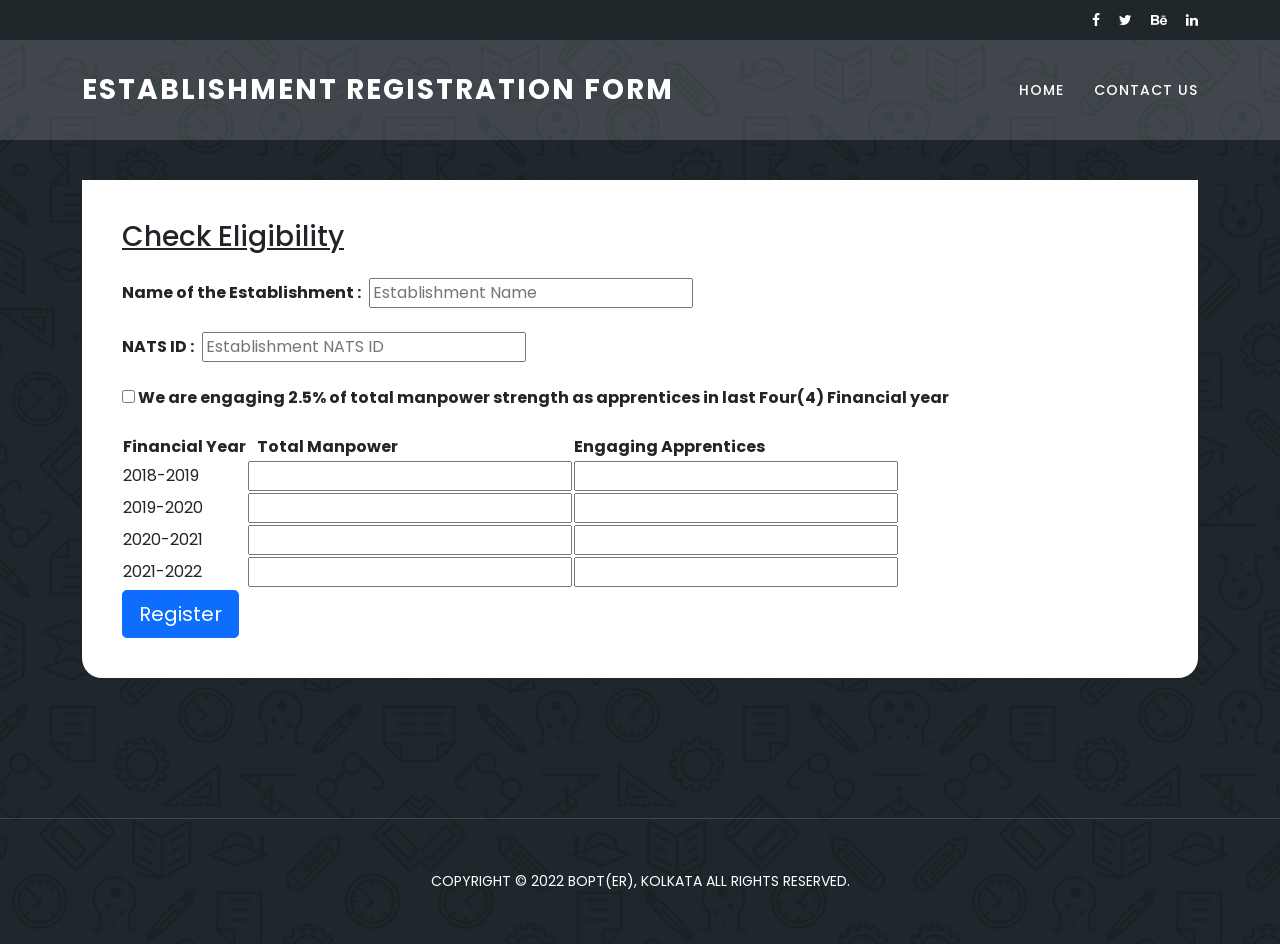
<file: estabreg.html>
<!DOCTYPE html>
<html lang="en">

<head>

    <meta charset="utf-8">
    <meta name="viewport" content="width=device-width, initial-scale=1, shrink-to-fit=no">
    <meta name="description" content="">
    <meta name="author" content="Template Mo">
    <link href="https://fonts.googleapis.com/css?family=Poppins:100,200,300,400,500,600,700,800,900" rel="stylesheet">

    <title>Board of practical Training(Eastern Region)</title>

    <!-- Bootstrap core CSS -->
    <link href="vendor/bootstrap/css/bootstrap.min.css" rel="stylesheet">


    <!-- Additional CSS Files -->
    <link rel="stylesheet" href="assets/css/fontawesome.css">
    <link rel="stylesheet" href="assets/css/templatemo-edu-meeting.css">
    <link rel="stylesheet" href="assets/css/owl.css">
    <link rel="stylesheet" href="assets/css/lightbox.css">
    <!--

TemplateMo 569 Edu Meeting

https://templatemo.com/tm-569-edu-meeting

-->

</head>

<body>



    <!-- Sub Header -->
    <div class="sub-header">
        <div class="container">
            <div class="row">
                <div class="col-lg-8 col-sm-8">
                    <!--          <div class="left-content">
            <p>This is an educational <em>HTML CSS</em> template by TemplateMo website.</p>
          </div>-->
                </div>
                <div class="col-lg-4 col-sm-4">
                    <div class="right-icons">
                        <ul>
                            <li><a href="#"><i class="fa fa-facebook"></i></a></li>
                            <li><a href="#"><i class="fa fa-twitter"></i></a></li>
                            <li><a href="#"><i class="fa fa-behance"></i></a></li>
                            <li><a href="#"><i class="fa fa-linkedin"></i></a></li>
                        </ul>
                    </div>
                </div>
            </div>
        </div>
    </div>

    <!-- ***** Header Area Start ***** -->
    <header class="header-area header-sticky">
        <div class="container">
            <div class="row">
                <div class="col-12">
                    <nav class="main-nav">
                        <!-- ***** Logo Start ***** -->
                        <a href="index.html" class="logo">
                            Establishment Registration Form
                        </a>
                        <!-- ***** Logo End ***** -->
                        <!-- ***** Menu Start ***** -->
                        <ul class="nav">
                            <li><a href="index.html">Home</a></li>
                            <li><a href="index.html">Contact Us</a></li>
                        </ul>
                        <a class='menu-trigger'>
                            <span>Menu</span>
                        </a>
                        <!-- ***** Menu End ***** -->
                    </nav>
                </div>
            </div>
        </div>
    </header>

    <section class="meetings-page" id="meetings">
        <div class="container">
            <div class="row">
                <div class="col-lg-12">
                    <div class="meeting-single-item">

                        <div class="down-content">


                            <div class="row">

                                <form name="estabreg" method="post" action="contact4.php" oninput=" validateForm()">
                                    <h3><u>Check Eligibility</u></h3>
                                    <br><b>Name of the Establishment :</b>&nbsp; <input type="text" id="name" name="name" maxlength="50" placeholder="Establishment Name"><br>

                                    <p id="name_error" style="color:red"></p>

                                    <br><b>NATS ID :</b>&nbsp; <input type="text" id="natsid" name="natsid" maxlength="12" placeholder="Establishment NATS ID"><br><br>

                                    <p id="natsid_error" style="color:red"></p>

                                    <b><input type="checkbox" required> We are engaging 2.5% of total manpower strength as apprentices in last Four(4) Financial year</b> <br><br>

                                    <table>
                                        <tr>
                                            <th>Financial Year</th>
                                            <th>&nbsp; &nbsp;Total Manpower</th>
                                            <th>Engaging Apprentices</th>
                                        </tr>
                                        <tr>
                                            <td>2018-2019</td>
                                            <td><input type="number" name="manpower1" id="manpower19"></td>
                                            <td><input type="number" name="enApp1" id="enApp19"></td>
                                        </tr>
                                        <tr>
                                            <td>2019-2020</td>
                                            <td><input type="number" name="manpower2" id="manpower20"></td>
                                            <td><input type="number" name="enApp2" id="enApp20"></td>
                                        </tr>
                                        <tr>
                                            <td>2020-2021</td>
                                            <td><input type="number" name="manpower3" id="manpower21"></td>
                                            <td><input type="number" name="enApp3" id="enApp21"></td>
                                        </tr>
                                        <tr>
                                            <td>2021-2022</td>
                                            <td><input type="number" name="manpower4" id="manpower22"></td>
                                            <td><input type="number" name="enApp4" id="enApp22"></td>
                                        </tr>
                                        <tr>
                                            <td>
                                                <p id="manpower_error" style="color:red"></p>
                                            </td>
                                        </tr>
                                    </table>
                                    <div>
                                        <input type="submit" name="Submit" id="Submit" value="Register" class="btn btn-primary btn-lg">
                                    </div>
                                </form>
                            </div>
                        </div>
                    </div>

                </div>
            </div>
        </div>
        <div class="footer">
            <p>Copyright © 2022 BOPT(ER), KOLKATA All Rights Reserved.

        </div>

    </section>


    <script type="text/javascript">
        validation

        function validateForm() {
            var manpower19 = document.forms["estabreg"]["manpower1"];
            var manpower20 = document.forms["estabreg"]["manpower2"];
            var manpower21 = document.forms["estabreg"]["manpower3"];
            var manpower22 = document.forms["estabreg"]["manpower4"];

            var enApp19 = document.forms["estabreg"]["enApp1"];
            var enApp20 = document.forms["estabreg"]["enApp2"];
            var enApp21 = document.forms["estabreg"]["enApp3"];
            var enApp22 = document.forms["estabreg"]["enApp4"];

            var estabname = document.forms["estabreg"]["name"];
            var natsid = document.forms["estabreg"]["natsid"];

            var check19 = (parseInt((manpower19.value * 2.44) / 100));
            console.log(`this is input ${enApp19.value}`);
            var check20 = (parseInt((manpower20.value * 2.44) / 100));
            var check21 = (parseInt((manpower21.value * 2.44) / 100));
            var check22 = (parseInt((manpower22.value * 2.44) / 100));

            // Validation

            if (estabname.value !== "") {
                document.getElementById("name_error").innerText = ""
                document.forms["estabreg"]["Submit"].disabled = false
            } else {
                document.forms["estabreg"]["Submit"].disabled = true
                document.getElementById("name_error").innerText = "Please Enter Your Name"
                return;
            }

            if (natsid.value.length == 12) {
                document.getElementById("natsid_error").innerText = ""
                document.forms["estabreg"]["Submit"].disabled = false
            } else {
                document.forms["estabreg"]["Submit"].disabled = true
                document.getElementById("natsid_error").innerText = "Enter Valid ID"
                return;
            }

            if (check19 < enApp19.value && check20 < enApp20.value && check21 < enApp21.value && check22 < enApp22.value) {
                document.getElementById("manpower_error").innerText = ""
                document.forms["estabreg"]["Submit"].disabled = false
            } else {
                document.forms["estabreg"]["Submit"].disabled = true
                document.getElementById("manpower_error").innerText = "You are not eligible"
                return;
            }
        }
    </script>
</body>

</html>
</file>
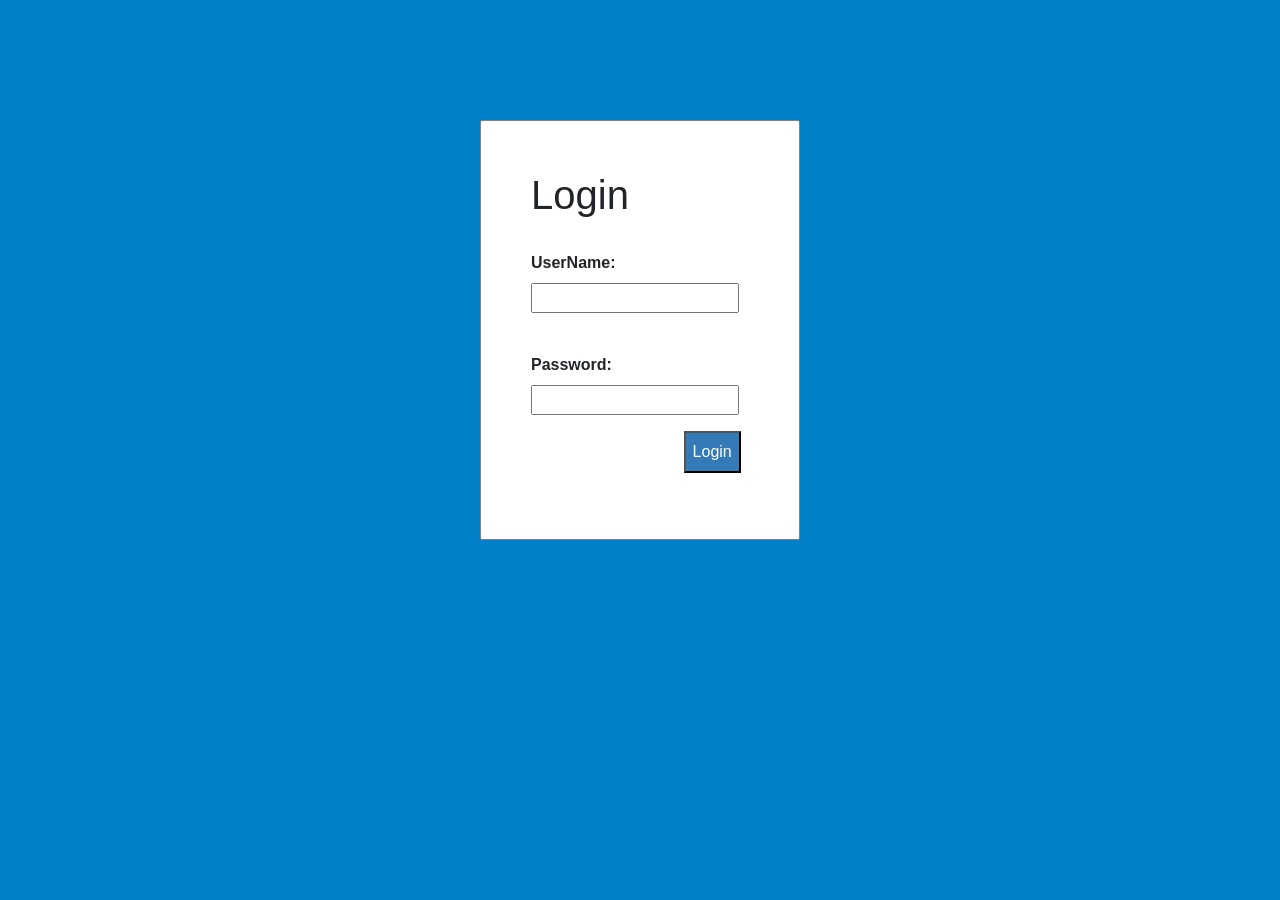
<file: login.html>
<!DOCTYPE html>
<html>

<head>
    <meta charset="utf-8">
    <meta name="viewport" content="width=device-width, initial-scale=1">
    <link rel="stylesheet" href="https://maxcdn.bootstrapcdn.com/bootstrap/4.5.2/css/bootstrap.min.css">
    <script src="https://ajax.googleapis.com/ajax/libs/jquery/3.5.1/jquery.min.js"></script>
    <script src="https://cdnjs.cloudflare.com/ajax/libs/popper.js/1.16.0/umd/popper.min.js"></script>
    <script src="https://maxcdn.bootstrapcdn.com/bootstrap/4.5.2/js/bootstrap.min.js"></script>
    <link rel="stylesheet" type="text/css" href="style.css">
    <title>Student Registration Login</title>
    <link rel="stylesheet" type="text/css" href="style.css">
</head>

<body>
    <div id="frm">
        <h1>Login</h1>
        <form name="f1" action="authentication.php" onsubmit="return validation()" method="POST">
            <br>
            <p>
                <label> <b>UserName:</b> </label>
                <input type="text" id="user" name="user" />
            </p>
            <br>
            <p>
                <label> <b> Password: <b> </label>
                <br>
                <input type="password" id="pass" name="pass" />
            </p>
            <p>
                <input type="submit" id="btn" value="Login" />
            </p>
        </form>
    </div>
    <script type="text/javascript">
        function validation() {
            var id = document.f1.user.value;
            var ps = document.f1.pass.value;
            if (id.length == "" && ps.length == "") {
                alert("User Name and Password fields are empty");
                return false;
            } else {
                if (id.length == "") {
                    alert("User Name is empty");
                    return false;
                }
                if (ps.length == "") {
                    alert("Password field is empty");
                    return false;
                }
            }
        }
    </script>
</body>

</html>
</file>
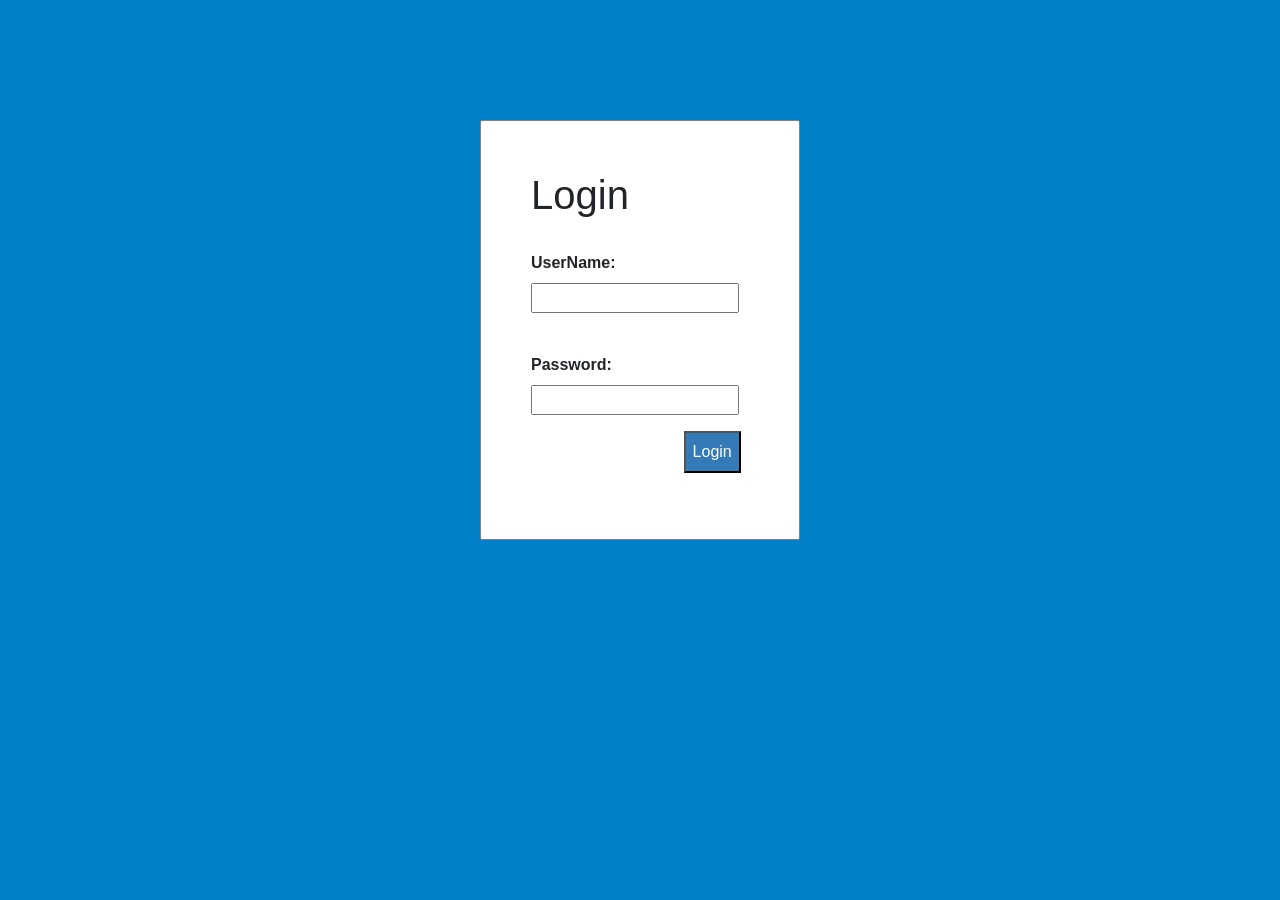
<file: login_estabreg.html>
<!DOCTYPE html>
<html lang="en">

<head>
    <title>Establishment Login</title>
    <meta charset="utf-8">
    <meta name="viewport" content="width=device-width, initial-scale=1">
    <link rel="stylesheet" href="https://maxcdn.bootstrapcdn.com/bootstrap/4.5.2/css/bootstrap.min.css">
    <script src="https://ajax.googleapis.com/ajax/libs/jquery/3.5.1/jquery.min.js"></script>
    <script src="https://cdnjs.cloudflare.com/ajax/libs/popper.js/1.16.0/umd/popper.min.js"></script>
    <script src="https://maxcdn.bootstrapcdn.com/bootstrap/4.5.2/js/bootstrap.min.js"></script>
    <link rel="stylesheet" type="text/css" href="style.css">
</head>

<body>
    <div id="frm">
        <h1>Login</h1>
        <form name="f2" action="auth_estabreg.php" onsubmit="return validation()" method="POST">
            <br>
            <p>
                <label><b>UserName:</b></label>
                <input type="text" id="user" name="user" />
            </p>
            <br>
            <p>
                <label> <b>Password: </b></label>
                <br>
                <input type="password" id="pass" name="pass" />
            </p>
            <p>
                <input type="submit" id="btn" value="Login" />
            </p>
        </form>
    </div>
    <script type="text/javascript">
        function validation() {
            var id = document.f1.user.value;
            var ps = document.f1.pass.value;
            if (id.length == "" && ps.length == "") {
                alert("User Name and Password fields are empty");
                return false;
            } else {
                if (id.length == "") {
                    alert("User Name is empty");
                    return false;
                }
                if (ps.length == "") {
                    alert("Password field is empty");
                    return false;
                }
            }
        }
    </script>
</body>

</html>
</file>
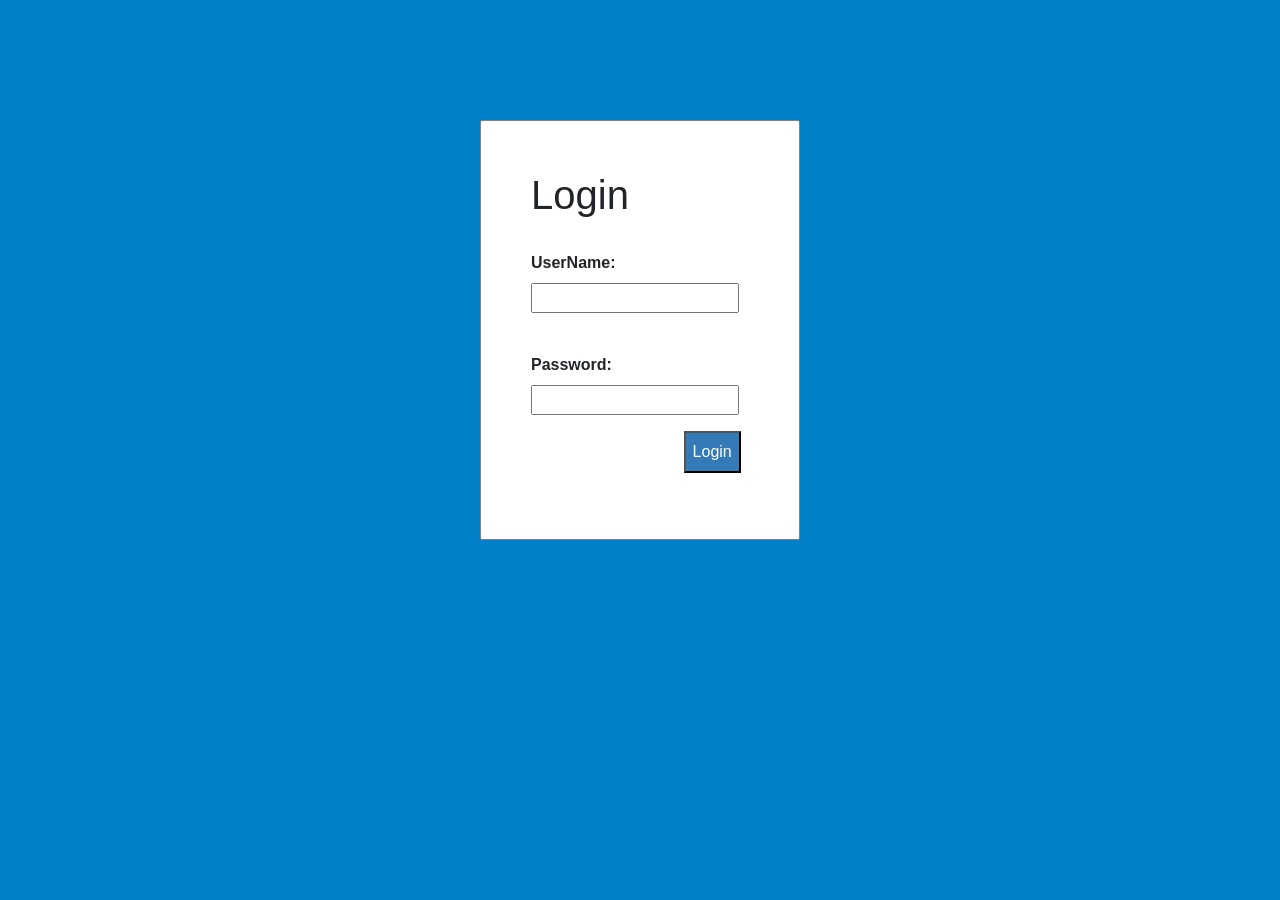
<file: login_instreg.html>
<!DOCTYPE html>
<html lang="en">

<head>
    <title>Establishment Login</title>
    <meta charset="utf-8">
    <meta name="viewport" content="width=device-width, initial-scale=1">
    <link rel="stylesheet" href="https://maxcdn.bootstrapcdn.com/bootstrap/4.5.2/css/bootstrap.min.css">
    <script src="https://ajax.googleapis.com/ajax/libs/jquery/3.5.1/jquery.min.js"></script>
    <script src="https://cdnjs.cloudflare.com/ajax/libs/popper.js/1.16.0/umd/popper.min.js"></script>
    <script src="https://maxcdn.bootstrapcdn.com/bootstrap/4.5.2/js/bootstrap.min.js"></script>
    <link rel="stylesheet" type="text/css" href="style.css">
</head>

<body>
    <div id="frm">
        <h1>Login</h1>
        <form name="f3" action="auth_instreg.php" onsubmit="return validation()" method="POST">
            <br>
            <p>
                <label><b>UserName:</b></label>
                <input type="text" id="user" name="user" />
            </p>
            <br>
            <p>
                <label> <b>Password: </b></label>
                <br>
                <input type="password" id="pass" name="pass" />
            </p>
            <p>
                <input type="submit" id="btn" value="Login" />
            </p>
        </form>
    </div>
    <script type="text/javascript">
        function validation() {
            var id = document.f1.user.value;
            var ps = document.f1.pass.value;
            if (id.length == "" && ps.length == "") {
                alert("User Name and Password fields are empty");
                return false;
            } else {
                if (id.length == "") {
                    alert("User Name is empty");
                    return false;
                }
                if (ps.length == "") {
                    alert("Password field is empty");
                    return false;
                }
            }
        }
    </script>
</body>

</html>
</file>
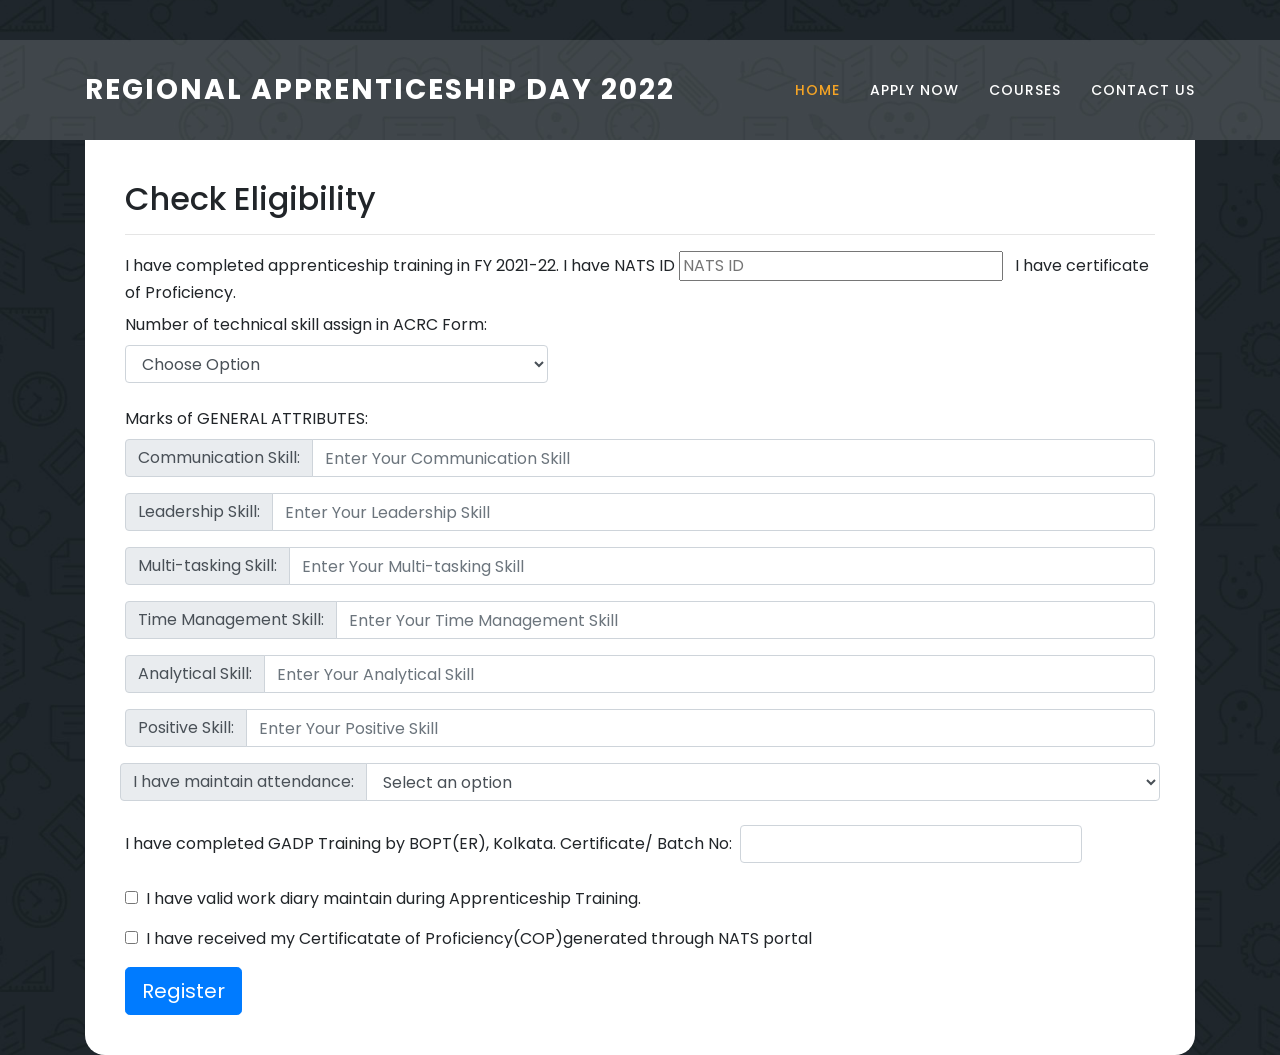
<file: student_registration.html>
<!DOCTYPE html>
<html lang="en">

<head>
    <title>BOPT | Student Registration</title>
    <meta charset="utf-8">
    <meta name="viewport" content="width=device-width, initial-scale=1.0">
    <link rel="stylesheet" href="https://maxcdn.bootstrapcdn.com/bootstrap/4.5.2/css/bootstrap.min.css">
    <script src="https://ajax.googleapis.com/ajax/libs/jquery/3.5.1/jquery.min.js"></script>
    <script src="https://cdnjs.cloudflare.com/ajax/libs/popper.js/1.16.0/umd/popper.min.js"></script>
    <script src="https://maxcdn.bootstrapcdn.com/bootstrap/4.5.2/js/bootstrap.min.js"></script>
    <!-- Additional CSS Files -->
    <link rel="stylesheet" href="assets/css/fontawesome.css">
    <link rel="stylesheet" href="assets/css/templatemo-edu-meeting.css">
    <link rel="stylesheet" href="assets/css/owl.css">
    <link rel="stylesheet" href="assets/css/lightbox.css">
    <!--<link rel="stylesheet" href="css/bootstrap.css">-->
    <!--<link rel="stylesheet" href="css/bootstrap-responsive.css">-->
</head>

<body>
    <!-- ***** Header Area Start ***** -->
    <header class="header-area header-sticky">
        <div class="container">
            <div class="row">
                <div class="col-12">
                    <nav class="main-nav">
                        <!-- ***** Logo Start ***** -->
                        <a href="index.html" class="logo"> Regional Apprenticeship Day 2022 </a>
                        <!-- ***** Logo End ***** -->
                        <!-- ***** Menu Start ***** -->
                        <ul class="nav">
                            <li class="scroll-to-section">
                                <a href="#top" class="active">Home</a>
                            </li>
                            <li class="scroll-to-section">
                                <a href="#apply">Apply Now</a>
                            </li>
                            <li class="scroll-to-section">
                                <a href="#courses">Courses</a>
                            </li>
                            <li class="scroll-to-section">
                                <a href="#contact">Contact Us</a>
                            </li>
                        </ul>
                        <a class='menu-trigger'>
                            <span>Menu</span>
                        </a>
                        <!-- ***** Menu End ***** -->
                    </nav>
                </div>
            </div>
        </div>
    </header>
    <!-- ***** Header Area End ***** -->
    <section class="meetings-page" id="meetings">
        <div class="container">
            <div class="row">
                <div class="col-lg-12">
                    <div class="meeting-single-item">
                        <div class="down-content">
                            <form name="student_registration" method="post" action="contact.php" oninput=" validateForm()">
                                <h2>Check Eligibility</h2>
                                <hr />
                                <div>
                                    <label>I have completed apprenticeship training in FY 2021-22. I have NATS
                                        ID <input maxlength="16" type="text" name="natsid" class="mr-sm-2" placeholder="NATS ID"></input> I
                                        have
                                        certificate of Proficiency. </label>
                                </div>
                                <p id="natsid_error" style="color:red"></p>
                                <div class="form-row">
                                    <div class="col-md-5 mb-4">
                                        <label>Number of technical skill assign in ACRC Form:</label>
                                        <select id="techSkill" class="form-control">
                                            <option value="N">Choose Option</option>
                                            <option value="X">Technical Skill 1</option>
                                            <option value="Y">Technical Skill 2</option>
                                            <option value="Z">Technical Skill 3</option>
                                        </select>
                                    </div>
<br>
                                    <div class="col-md-5 mb-4" id="techBox1" style="display: none">
                                        <label><br></label>
                                        <input type="number" id="techBox1" name="sellMyList" class="form-control" placeholder="Enter Your Technical Skill 1 Here" width="60"/>
                                    <br>
                                    </div>
                                    
                                    
                                     <div class="col-md-5 mb-4" id="techBox2" style="display: none">
                                        <label><br></label>
                                        <input type="number" id="techBox2" name="sellMyList" class="form-control" placeholder="Enter Your Technical Skill 1 Here" width="60"/>
                                        <br>
                                        <input type="number" id="techBox2" name="sellMyList" class="form-control" placeholder="Enter Your Technical Skill 2 Here" width="60"/>
                                        <br>
                                    </div>
                                    
                                     <div class="col-md-5 mb-4" id="techBox3" style="display: none">
                                        <label><br></label>
                                        <br>
                                        <input type="number" id="techBox3" name="sellMyList" class="form-control" placeholder="Enter Your Technical Skill 1 Here" width="60"/>
                                        <br>
                                        <input type="number" id="techBox3" name="sellMyList" class="form-control" placeholder="Enter Your Technical Skill 2 Here" width="60"/>
                                        <br>
                                        <input type="number" id="techBox3" name="sellMyList" class="form-control" placeholder="Enter Your Technical Skill 3 Here" width="60"/>
                                        <br>
                                    </div>
                                    
                                    
                                    
                                    
                                    
                                    
                                    
                                    
                                    
                                    
                                    
                                    
                                    
                                    
                                    
                                    
                                    
                                    <p id="tech_error" style="color:red"></p>
                                </div>
                                <div>
                                    <label>Marks of GENERAL ATTRIBUTES:</label>
                                </div>
                                <div class="input-group mb-3">
                                    <div class="input-group-prepend">
                                        <span class="input-group-text" id="inputGroup-sizing-default">Communication
                                            Skill:</span>
                                    </div>
                                    <input type="number" name="comSk" class="form-control" aria-label="Default" aria-describedby="inputGroup-sizing-default" placeholder="Enter Your Communication Skill">
                                </div>
                                <div class="input-group mb-3">
                                    <div class="input-group-prepend">
                                        <span class="input-group-text" id="inputGroup-sizing-default">Leadership
                                            Skill:</span>
                                    </div>
                                    <input type="number" name="leadSk" class="form-control" aria-label="Default" aria-describedby="inputGroup-sizing-default" placeholder="Enter Your Leadership Skill">
                                </div>
                                <div class="input-group mb-3">
                                    <div class="input-group-prepend">
                                        <span class="input-group-text" id="inputGroup-sizing-default">Multi-tasking
                                            Skill:</span>
                                    </div>
                                    <input type="number" name="mulSk" class="form-control" aria-label="Default" aria-describedby="inputGroup-sizing-default" placeholder="Enter Your Multi-tasking Skill">
                                </div>
                                <div class="input-group mb-3">
                                    <div class="input-group-prepend">
                                        <span class="input-group-text" id="inputGroup-sizing-default">Time Management
                                            Skill:</span>
                                    </div>
                                    <input type="number" name="timeSk" class="form-control" aria-label="Default" aria-describedby="inputGroup-sizing-default" placeholder="Enter Your Time Management Skill">
                                </div>
                                <div class="input-group mb-3">
                                    <div class="input-group-prepend">
                                        <span class="input-group-text" id="inputGroup-sizing-default">Analytical
                                            Skill:</span>
                                    </div>
                                    <input type="number" name="analSk" class="form-control" aria-label="Default" aria-describedby="inputGroup-sizing-default" placeholder="Enter Your Analytical Skill">
                                </div>
                                <div class="input-group mb-3">
                                    <div class="input-group-prepend">
                                        <span class="input-group-text" id="inputGroup-sizing-default">Positive
                                            Skill:</span>
                                    </div>
                                    <input type="number" name="posiSk" class="form-control" aria-label="Default" aria-describedby="inputGroup-sizing-default" placeholder="Enter Your Positive Skill">
                                </div>
                                <div class="form-row">
                                    <div class="input-group">
                                        <div class="input-group-prepend">
                                            <span class="input-group-text" id="inputGroup-sizing-default">I have
                                                maintain attendance:</span>
                                        </div>
                                        <select class="form-control" id="att" name="att">
                                            <option value="0">Select an option</option>
                                            <option value="70">Below 70%</option>
                                            <option value="80">70%-80%</option>
                                            <option value="90">81%-90%</option>
                                            <option value="100">91%-100%</option>
                                        </select>
                                    </div>
                                </div>
                                </br>
                                <div class="form-inline">
                                    <label>I have completed GADP Training by
                                        BOPT(ER), Kolkata.
                                        Certificate/
                                        Batch No: &nbsp; <input type=" text" name="batch" class="form-control" placeholder="">
                                        </input>
                                    </label>
                                </div>
                                </br>
                                <div class="row">
                                                <div class="col-md-12 mb-3">
                                    <input type="checkbox" required> &nbsp;I have valid work diary maintain during Apprenticeship Training.
                                </div>
                                </div>
                                <div class="row">
                                                <div class="col-md-12 mb-3">
                                    <input type="checkbox" required> &nbsp;I have received my Certificatate of Proficiency(COP)generated through NATS portal
                                </div>
                                </div>
                                <p id="form_error" style="color:red"></p>
                                <div>
                                    <input type="submit" name="Submit" id="Submit" value="Register" class="btn btn-primary btn-lg">
                                </div>
                            </form>
                        </div>
                    </div>
                </div>
            </div>
        </div>
    </section>
   
   
    <script type="text/javascript">
        $(function() {
            $("#techSkill").change(function() {
                if ($(this).val() == "X") {
                    $("#techBox1").show();
                } else {
                    $("#techBox1").hide();
                }
            });
        });
        
        $(function() {
            $("#techSkill").change(function() {
                if ($(this).val() == "Y") {
                    $("#techBox2").show();
                } else {
                    $("#techBox2").hide();
                }
            });
        });
        

        $(function() {
            $("#techSkill").change(function() {
                if ($(this).val() == "Z") {
                    $("#techBox3").show();
                } else {
                    $("#techBox3").hide();
                }
            });
        });
        
        
        // validation

        function validateForm() {
            var natsid = document.forms["student_registration"]["natsid"];
            var techBox1 = document.forms["student_registration"]["techBox1"];
            var techBox2 = document.forms["student_registration"]["techBox2"];
            var techBox3 = document.forms["student_registration"]["techBox3"];
            var comSk = document.forms["student_registration"]["comSk"];
            var leadSk = document.forms["student_registration"]["leadSk"];
            var mulSk = document.forms["student_registration"]["mulSk"];
            var timeSk = document.forms["student_registration"]["timeSk"];
            var analSk = document.forms["student_registration"]["analSk"];
            var posiSk = document.forms["student_registration"]["posiSk"];
            var att = document.forms["student_registration"]["att"];
            var batch = document.forms["student_registration"]["batch"];

            var avg = (parseInt(comSk.value) + parseInt(leadSk.value) + parseInt(mulSk.value) + parseInt(timeSk.value) + parseInt(analSk.value) + parseInt(posiSk.value)) / 9;
            console.log(avg)
            if (natsid.value == "") 
            {
                document.getElementById("natsid_error").innerText = "Please enter your Registered NATS ID";
                return;
            }
            if (natsid.value.length != 16) {
                document.getElementById("natsid_error").innerText = "Please enter your Registered Sixteen Digit NATS ID";
                return;
            }
            document.getElementById("natsid_error").innerText = "";

            if (techBox1.value < 8) {
                document.getElementById("tech_error").innerText = "You are not Eligible";
                document.forms["student_registration"]["Submit"].disabled = true
                return;
            }
            if (techBox2.value < 8) {
                document.getElementById("tech_error").innerText = "You are not Eligible";
                document.forms["student_registration"]["Submit"].disabled = true
                return;
            }
            if (techBox3.value < 8) {
                document.getElementById("tech_error").innerText = "You are not Eligible";
                document.forms["student_registration"]["Submit"].disabled = true
                return;
            }
            



            if (avg > 8) {
                document.getElementById("form_error").innerText = ""
                document.forms["student_registration"]["Submit"].disabled = false
            } else {
                document.forms["student_registration"]["Submit"].disabled = true
                document.getElementById("form_error").innerText = "You are not Eligible"
                return;
            }
            if (parseInt(att.value) < 80) {
                document.getElementById("form_error").innerText = "You are not Eligible";
                document.forms["student_registration"]["Submit"].disabled = true
                return;
            } else {
                document.getElementById("form_error").innerText = ""
                document.forms["student_registration"]["Submit"].disabled = false
            }
        }
    </script>
</body>

</html>
</file>
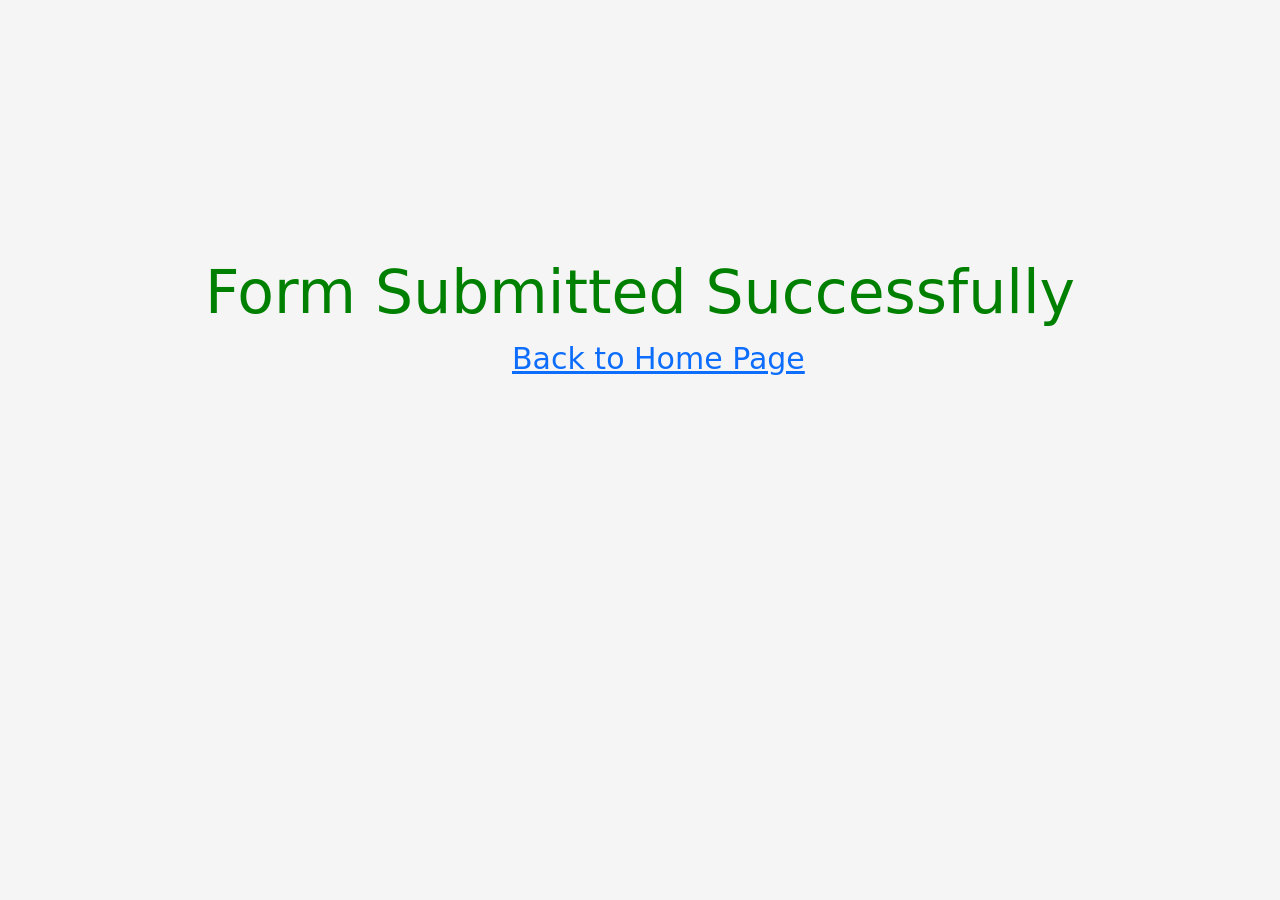
<file: success.html>
<!DOCTYPE html>
<html lang="en">

<head>
    <meta charset="UTF-8">
    <meta http-equiv="X-UA-Compatible" content="IE=edge">
    <meta name="viewport" content="width=device-width, initial-scale=1.0">
    <title>Form Submitted!</title>
    <!-- Latest compiled and minified CSS -->
    <link href="https://cdn.jsdelivr.net/npm/bootstrap@5.1.2/dist/css/bootstrap.min.css" rel="stylesheet">

    <!-- Latest compiled JavaScript -->
    <script src="https://cdn.jsdelivr.net/npm/bootstrap@5.1.2/dist/js/bootstrap.bundle.min.js"></script>
    <style>
        h3 {
            padding-top: 20%;
            text-align: center;
            font-size: 60px;
            color: green;
        }
        
        a {
            font-size: 30px;
            padding-left: 40%;
        }
        
        body {
            background-color: whitesmoke;
        }
    </style>
</head>

<body>

    <h3>Form Submitted Successfully</h3>
    <a href="index.html">Back to Home Page</a>


</body>


</html>
</file>
<file: assets/css/templatemo-edu-meeting.css>
/*

TemplateMo 569 Edu Meeting

https://templatemo.com/tm-569-edu-meeting

*/

/* ---------------------------------------------
Table of contents
------------------------------------------------
01. font & reset css
02. reset
03. global styles
04. header
05. banner
06. features
07. testimonials
08. contact
09. footer
10. preloader
11. search
12. portfolio

--------------------------------------------- */
/* 
---------------------------------------------
font & reset css
--------------------------------------------- 
*/
@import url("https://fonts.googleapis.com/css?family=Poppins:100,200,300,400,500,600,700,800,900");
/* 
---------------------------------------------
reset
--------------------------------------------- 
*/
html, body, div, span, applet, object, iframe, h1, h2, h3, h4, h5, h6, p, blockquote, div
pre, a, abbr, acronym, address, big, cite, code, del, dfn, em, font, img, ins, kbd, q,
s, samp, small, strike, strong, sub, sup, tt, var, b, u, i, center, dl, dt, dd, ol, ul, li,
figure, header, nav, section, article, aside, footer, figcaption {
  margin: 0;
  padding: 0;
  border: 0;
  outline: 0;
}

.clearfix:after {
  content: ".";
  display: block;
  clear: both;
  visibility: hidden;
  line-height: 0;
  height: 0;
}

.clearfix {
  display: inline-block;
}

html[xmlns] .clearfix {
  display: block;
}

* html .clearfix {
  height: 1%;
}

ul, li {
  padding: 0;
  margin: 0;
  list-style: none;
}

header, nav, section, article, aside, footer, hgroup {
  display: block;
}

* {
  box-sizing: border-box;
}

html, body {
  font-family: 'Poppins', sans-serif;
  font-weight: 400;
  background-color: #fff;
  font-size: 16px;
  -ms-text-size-adjust: 100%;
  -webkit-font-smoothing: antialiased;
  -moz-osx-font-smoothing: grayscale;
}

a {
  text-decoration: none !important;
  color: #3CF;
}

a:hover {
	color: #FC3;
}

h1, h2, h3, h4, h5, h6 {
  margin-top: 0px;
  margin-bottom: 0px;
}

ul {
  margin-bottom: 0px;
}

p {
  font-size: 14px;
  line-height: 25px;
  color: #2a2a2a;
}

img {
  width: 100%;
  overflow: hidden;
}

/* 
---------------------------------------------
global styles
--------------------------------------------- 
*/
html,
body {
  background: #fff;
  font-family: 'Poppins', sans-serif;
}

::selection {
  background: #f5a425;
  color: #fff;
}

::-moz-selection {
  background: #f5a425;
  color: #fff;
}

@media (max-width: 991px) {
  html, body {
    overflow-x: hidden;
  }
  .mobile-top-fix {
    margin-top: 30px;
    margin-bottom: 0px;
  }
  .mobile-bottom-fix {
    margin-bottom: 30px;
  }
  .mobile-bottom-fix-big {
    margin-bottom: 60px;
  }
}

.main-button-red a {
  font-size: 13px;
  color: #fff;
  background-color: #a12c2f;
  padding: 12px 30px;
  display: inline-block;
  border-radius: 22px;
  font-weight: 500;
  text-transform: uppercase;
  transition: all .3s;
}

.main-button-red a:hover {
  opacity: 0.9;
}

.main-button-yellow a {
  font-size: 13px;
  color: #fff;
  background-color: #f5a425;
  padding: 12px 30px;
  display: inline-block;
  border-radius: 22px;
  font-weight: 500;
  text-transform: uppercase;
  transition: all .3s;
}

.main-button-yellow a:hover {
  opacity: 0.9;
}

.section-heading h2 {
  line-height: 40px;
  margin-top: 0px;
  margin-bottom: 50px; 
  padding-bottom: 20px;
  border-bottom: 1px solid rgba(250,250,250,0.15);
  font-size: 22px;
  font-weight: 700;
  text-transform: uppercase;
  color: #fff;
}


/* 
---------------------------------------------
header
--------------------------------------------- 
*/

.sub-header {
  background-color: #1f272b;
  position: relative;
  z-index: 1111;
}

.sub-header .left-content p {
  color: #fff;
  padding: 8px 0px;
  font-size: 13px;
}

.sub-header .right-icons {
  text-align: right;
  padding: 8px 0px;
}

.sub-header .right-icons ul li {
  display: inline-block;
  margin-left: 15px;
}

.sub-header .right-icons ul li a {
  color: #fff;
  font-size: 14px;
  transition: all .3s;
}

.sub-header .right-icons ul li a:hover {
  color: #f5a425;
}

.sub-header .left-content p em {
   font-style: normal;
   color: #f5a425;
}

.background-header {
  background-color: #fff!important;
  height: 80px!important;
  position: fixed!important;
  top: 0!important;
  left: 0;
  right: 0;
  box-shadow: 0px 0px 10px rgba(0,0,0,0.15)!important;
}

.background-header .main-nav .nav li a {
  color: #1e1e1e!important;
}

.background-header .logo,
.background-header .main-nav .nav li a {
  color: #1e1e1e!important;
}

.background-header .main-nav .nav li:hover a {
  color: #fb5849!important;
}

.background-header .nav li a.active {
  color: #fb5849!important;
}

.header-area {
  background-color: rgba(250,250,250,0.15);
  position: absolute;
  top: 40px;
  left: 0;
  right: 0;
  z-index: 100;
  -webkit-transition: all .5s ease 0s;
  -moz-transition: all .5s ease 0s;
  -o-transition: all .5s ease 0s;
  transition: all .5s ease 0s;
}

.header-area .main-nav {
  min-height: 80px;
  background: transparent;
}

.header-area .main-nav .logo {
  line-height: 100px;
  color: #fff;
  font-size: 28px;
  font-weight: 700;
  text-transform: uppercase;
  letter-spacing: 2px;
  float: left;
  -webkit-transition: all 0.3s ease 0s;
  -moz-transition: all 0.3s ease 0s;
  -o-transition: all 0.3s ease 0s;
  transition: all 0.3s ease 0s;
}

.background-header .main-nav .logo {
  line-height: 75px;
}

.background-header .nav {
  margin-top: 20px !important;
}

.header-area .main-nav .nav {
  float: right;
  margin-top: 30px;
  margin-right: 0px;
  background-color: transparent;
  -webkit-transition: all 0.3s ease 0s;
  -moz-transition: all 0.3s ease 0s;
  -o-transition: all 0.3s ease 0s;
  transition: all 0.3s ease 0s;
  position: relative;
  z-index: 999;
}

.header-area .main-nav .nav li {
  padding-left: 15px;
  padding-right: 15px;
}

.header-area .main-nav .nav li:last-child {
  padding-right: 0px;
}

.header-area .main-nav .nav li a {
  display: block;
  font-weight: 500;
  font-size: 14px;
  text-transform: uppercase;
  color: #fff;
  -webkit-transition: all 0.3s ease 0s;
  -moz-transition: all 0.3s ease 0s;
  -o-transition: all 0.3s ease 0s;
  transition: all 0.3s ease 0s;
  height: 40px;
  line-height: 40px;
  border: transparent;
  letter-spacing: 1px;
}

.header-area .main-nav .nav li:hover a,
.header-area .main-nav .nav li a.active {
  color: #f5a425!important;
}

.background-header .main-nav .nav li:hover a,
.background-header .main-nav .nav li a.active {
  color: #f5a425!important;
  opacity: 1;
}

.header-area .main-nav .nav li.has-sub {
  position: relative;
  padding-right: 15px;
}

.header-area .main-nav .nav li.has-sub:after {
  font-family: FontAwesome;
  content: "\f107";
  font-size: 12px;
  color: #fff;
  position: absolute;
  right: 5px;
  top: 12px;
}

.background-header .main-nav .nav li.has-sub:after {
  color: #1e1e1e;
}

.header-area .main-nav .nav li.has-sub ul.sub-menu {
  position: absolute;
  width: 200px;
  box-shadow: 0 2px 28px 0 rgba(0, 0, 0, 0.06);
  overflow: hidden;
  top: 40px;
  opacity: 0;
  transition: all .3s;
  transform: translateY(+2em);
  visibility: hidden;
  z-index: -1;
}

.header-area .main-nav .nav li.has-sub ul.sub-menu li {
  margin-left: 0px;
  padding-left: 0px;
  padding-right: 0px;
}

.header-area .main-nav .nav li.has-sub ul.sub-menu li a {
  opacity: 1;
  display: block;
  background: #f7f7f7;
  color: #2a2a2a!important;
  padding-left: 20px;
  height: 40px;
  line-height: 40px;
  -webkit-transition: all 0.3s ease 0s;
  -moz-transition: all 0.3s ease 0s;
  -o-transition: all 0.3s ease 0s;
  transition: all 0.3s ease 0s;
  position: relative;
  font-size: 13px;
  font-weight: 400;
  border-bottom: 1px solid #eee;
}

.header-area .main-nav .nav li.has-sub ul li a:hover {
  background: #fff;
  color: #f5a425!important;
  padding-left: 25px;
}

.header-area .main-nav .nav li.has-sub ul li a:hover:before {
  width: 3px;
}

.header-area .main-nav .nav li.has-sub:hover ul.sub-menu {
  visibility: visible;
  opacity: 1;
  z-index: 1;
  transform: translateY(0%);
  transition-delay: 0s, 0s, 0.3s;
}

.header-area .main-nav .menu-trigger {
  cursor: pointer;
  display: block;
  position: absolute;
  top: 33px;
  width: 32px;
  height: 40px;
  text-indent: -9999em;
  z-index: 99;
  right: 40px;
  display: none;
}

.background-header .main-nav .menu-trigger {
  top: 23px;
}

.header-area .main-nav .menu-trigger span,
.header-area .main-nav .menu-trigger span:before,
.header-area .main-nav .menu-trigger span:after {
  -moz-transition: all 0.4s;
  -o-transition: all 0.4s;
  -webkit-transition: all 0.4s;
  transition: all 0.4s;
  background-color: #1e1e1e;
  display: block;
  position: absolute;
  width: 30px;
  height: 2px;
  left: 0;
}

.background-header .main-nav .menu-trigger span,
.background-header .main-nav .menu-trigger span:before,
.background-header .main-nav .menu-trigger span:after {
  background-color: #1e1e1e;
}

.header-area .main-nav .menu-trigger span:before,
.header-area .main-nav .menu-trigger span:after {
  -moz-transition: all 0.4s;
  -o-transition: all 0.4s;
  -webkit-transition: all 0.4s;
  transition: all 0.4s;
  background-color: #1e1e1e;
  display: block;
  position: absolute;
  width: 30px;
  height: 2px;
  left: 0;
  width: 75%;
}

.background-header .main-nav .menu-trigger span:before,
.background-header .main-nav .menu-trigger span:after {
  background-color: #1e1e1e;
}

.header-area .main-nav .menu-trigger span:before,
.header-area .main-nav .menu-trigger span:after {
  content: "";
}

.header-area .main-nav .menu-trigger span {
  top: 16px;
}

.header-area .main-nav .menu-trigger span:before {
  -moz-transform-origin: 33% 100%;
  -ms-transform-origin: 33% 100%;
  -webkit-transform-origin: 33% 100%;
  transform-origin: 33% 100%;
  top: -10px;
  z-index: 10;
}

.header-area .main-nav .menu-trigger span:after {
  -moz-transform-origin: 33% 0;
  -ms-transform-origin: 33% 0;
  -webkit-transform-origin: 33% 0;
  transform-origin: 33% 0;
  top: 10px;
}

.header-area .main-nav .menu-trigger.active span,
.header-area .main-nav .menu-trigger.active span:before,
.header-area .main-nav .menu-trigger.active span:after {
  background-color: transparent;
  width: 100%;
}

.header-area .main-nav .menu-trigger.active span:before {
  -moz-transform: translateY(6px) translateX(1px) rotate(45deg);
  -ms-transform: translateY(6px) translateX(1px) rotate(45deg);
  -webkit-transform: translateY(6px) translateX(1px) rotate(45deg);
  transform: translateY(6px) translateX(1px) rotate(45deg);
  background-color: #1e1e1e;
}

.background-header .main-nav .menu-trigger.active span:before {
  background-color: #1e1e1e;
}

.header-area .main-nav .menu-trigger.active span:after {
  -moz-transform: translateY(-6px) translateX(1px) rotate(-45deg);
  -ms-transform: translateY(-6px) translateX(1px) rotate(-45deg);
  -webkit-transform: translateY(-6px) translateX(1px) rotate(-45deg);
  transform: translateY(-6px) translateX(1px) rotate(-45deg);
  background-color: #1e1e1e;
}

.background-header .main-nav .menu-trigger.active span:after {
  background-color: #1e1e1e;
}

.header-area.header-sticky {
  min-height: 80px;
}

.header-area .nav {
  margin-top: 30px;
}

.header-area.header-sticky .nav li a.active {
  color: #f5a425;
}

@media (max-width: 1200px) {
  .header-area .main-nav .nav li {
    padding-left: 7px;
    padding-right: 7px;
  }
  .header-area .main-nav:before {
    display: none;
  }
}

@media (max-width: 767px) {
  .header-area .main-nav .logo {
    color: #1e1e1e;
  }
  .header-area.header-sticky .nav li a:hover,
  .header-area.header-sticky .nav li a.active {
    color: #f5a425!important;
    opacity: 1;
  }
  .header-area.header-sticky .nav li.search-icon a {
    width: 100%;
  }
  .header-area {
    background-color: #f7f7f7;
    padding: 0px 15px;
    height: 100px;
    box-shadow: none;
    text-align: center;
  }
  .header-area .container {
    padding: 0px;
  }
  .header-area .logo {
    margin-left: 30px;
  }
  .header-area .menu-trigger {
    display: block !important;
  }
  .header-area .main-nav {
    overflow: hidden;
  }
  .header-area .main-nav .nav {
    float: none;
    width: 100%;
    display: none;
    -webkit-transition: all 0s ease 0s;
    -moz-transition: all 0s ease 0s;
    -o-transition: all 0s ease 0s;
    transition: all 0s ease 0s;
    margin-left: 0px;
  }
  .header-area .main-nav .nav li:first-child {
    border-top: 1px solid #eee;
  }
  .header-area.header-sticky .nav {
    margin-top: 100px !important;
  }
  .header-area .main-nav .nav li {
    width: 100%;
    background: #fff;
    border-bottom: 1px solid #eee;
    padding-left: 0px !important;
    padding-right: 0px !important;
  }
  .header-area .main-nav .nav li a {
    height: 50px !important;
    line-height: 50px !important;
    padding: 0px !important;
    border: none !important;
    background: #f7f7f7 !important;
    color: #191a20 !important;
  }
  .header-area .main-nav .nav li a:hover {
    background: #eee !important;
    color: #f5a425!important;
  }
  .header-area .main-nav .nav li.has-sub ul.sub-menu {
    position: relative;
    visibility: inherit;
    opacity: 1;
    z-index: 1;
    transform: translateY(0%);
    top: 0px;
    width: 100%;
    box-shadow: none;
    height: 0px;
    transition: all 0s;
  }
  .header-area .main-nav .nav li.submenu ul li a {
    font-size: 12px;
    font-weight: 400;
  }
  .header-area .main-nav .nav li.submenu ul li a:hover:before {
    width: 0px;
  }
  .header-area .main-nav .nav li.has-sub ul.sub-menu {
    height: auto;
  }
  .header-area .main-nav .nav li.has-sub:after {
    color: #3B566E;
    right: 30px;
    font-size: 14px;
    top: 15px;
  }
  .header-area .main-nav .nav li.submenu:hover ul, .header-area .main-nav .nav li.submenu:focus ul {
    height: 0px;
  }
}

@media (min-width: 767px) {
  .header-area .main-nav .nav {
    display: flex !important;
  }
}


/* 
---------------------------------------------
banner
--------------------------------------------- 
*/

.main-banner {
  position: relative;
  max-height: 100%;
  overflow: hidden;
  margin-bottom: -7px;
}

#bg-video {
    min-width: 100%;
    min-height: 100vh;
    max-width: 100%;
    max-height: 100vh;
    object-fit: cover;
    z-index: -1;
}

#bg-video::-webkit-media-controls {
    display: none !important;
}

.video-overlay {
    position: absolute;
    background-color: rgba(31,39,43,0.75);
    top: 0;
    left: 0;
    bottom: 0;
    right: 0;
    width: 100%;
}

.main-banner .caption {
  position: absolute;
  top: 50%;
  transform: translateY(-50%);
}

.main-banner .caption h6 {
  margin-top: 0px;
  font-size: 15px;
  text-transform: uppercase;
  font-weight: 600;
  color: #fff;
  letter-spacing: 1px;
}

.main-banner .caption h2 {
  margin-top: 20px;
  margin-bottom: 20px;
  font-size: 36px;
  text-transform: uppercase;
  font-weight: 800;
  color: #fff;
  letter-spacing: 1px;
}

.main-banner .caption h2 em {
  font-style: normal;
  color: #f5a425;
  font-weight: 900;
}

.main-banner .caption p {
  color: #fff;
  font-size: 14px;
  max-width: 570px;
}

.main-banner .caption .main-button-red {
  margin-top: 30px;
}

@media screen and (max-width: 767px) {

  .main-banner .caption h6 {
    font-weight: 500;
  }

  .main-banner .caption h2 {
    font-size: 36px;
  }

}


/*
---------------------------------------------
services
---------------------------------------------
*/

.services {
  margin-top: -135px;
  position: absolute;
  width: 100%;
}

.services .item {
  background-image: url(../images/service-item-bg.jpg);
  background-repeat: no-repeat;
  background-size: cover;
  background-position: center center;
  border-radius: 20px;
  text-align: center;
  color: #fff;
  padding: 40px;
}

.services .item .icon {
  max-width: 60px;
  margin: 0 auto;
}

.services .item h4 {
  margin-top: 25px;
  margin-bottom: 15px;
  font-size: 18px;
  font-weight: 600;
}

.services .item p {
  color: #fff;
  font-size: 13px;
}

.services .owl-nav {
  display: inline-block !important;
  text-align: center;
  position: absolute;
  width: 100%;
  top: 50%;
  transform: translateY(-25px);
}
    
.services .owl-nav .owl-prev{
  margin-right: 10px;
  outline: none;
  position: absolute;
  left: -80px;
}

.services .owl-nav .owl-prev span,
.services .owl-nav .owl-next span {
  opacity: 0;
}

.services .owl-nav .owl-prev:before {
  display: inline-block;
  font-family: 'FontAwesome';
  color: #1e1e1e;
  font-size: 25px;
  font-weight: 700;
  content: '\f104';
  background-color: #fff;
  width: 50px;
  height: 50px;
  border-radius: 50%;
  line-height: 50px;
}

.services .owl-nav .owl-prev {
  opacity: 1;
  transition: all .5s;
}

.services .owl-nav .owl-prev:hover {
  opacity: 0.9;
}

.services .owl-nav .owl-next {
  opacity: 1;
  transition: all .5s;
}

.services .owl-nav .owl-next:hover {
  opacity: 0.9;
}

.services .owl-nav .owl-next{
  margin-left: 10px;
  outline: none;
  position: absolute;
  right: -85px;
}

.services .owl-nav .owl-next:before {
  display: inline-block;
  font-family: 'FontAwesome';
  color: #1e1e1e;
  font-size: 25px;
  font-weight: 700;
  content: '\f105';
  background-color: #fff;
  width: 50px;
  height: 50px;
  border-radius: 50%;
  line-height: 50px;
}


/*
---------------------------------------------
upcoming meetings
---------------------------------------------
*/

section.upcoming-meetings {
  background-image: url(../images/meetings-bg.jpg);
  background-position: center center;
  background-attachment: fixed;
  background-repeat: no-repeat;
  background-size: cover;
  padding-top: 230px;
  padding-bottom: 110px;
}

section.upcoming-meetings .section-heading {
  text-align: center;
}

section.upcoming-meetings .categories {
  background-color: #fff;
  border-radius: 20px;
  padding: 40px;
  margin-right: 45px;
}

section.upcoming-meetings .categories h4 {
  font-size: 18px;
  font-weight: 600;
  color: #1f272b;
  margin-bottom: 30px;
  padding-bottom: 20px;
  border-bottom: 1px solid #eee;
}

section.upcoming-meetings .categories ul li {
  display: inline-block;
  margin-bottom: 15px;
}

section.upcoming-meetings .categories ul li a {
  font-size: 15px;
  color: #1f272b;
  font-weight: 500;
  transition: all .3s;
}

section.upcoming-meetings .categories ul li a:hover {
  color: #a12c2f;
}

section.upcoming-meetings .categories .main-button-red {
  border-top: 1px solid #eee;
  padding-top: 30px;
  margin-top: 15px;
}

section.upcoming-meetings .categories .main-button-red a {
  width: 100%;
  text-align: center;
}

.meeting-item {
  margin-bottom: 30px;
}

.meeting-item .thumb {
  position: relative;
}

.meeting-item .thumb img {
  border-top-right-radius: 20px;
  border-top-left-radius: 20px;
}

.meeting-item .thumb .price {
  position: absolute;
  left: 20px;
  top: 20px;
}

.meeting-item .thumb .price span {
  font-size: 16px;
  color: #1f272b;
  font-weight: 600;
  background-color: rgba(250,250,250,0.9);
  padding: 7px 12px;
  border-radius: 10px;
}

.meeting-item .down-content {
  background-color: #fff;
  padding: 30px;
  border-bottom-right-radius: 20px;
  border-bottom-left-radius: 20px;
}

.meeting-item .down-content .date {
  float: left;
  text-align: center;
  display: inline-block;
  margin-right: 20px;
}

.meeting-item .down-content .date h6 {
  font-size: 13px;
  text-transform: uppercase;
  font-weight: 600;
  color: #a12c2f;
}

.meeting-item .down-content .date span {
  display: block;
  color: #1f272b;
  font-size: 22px;
  margin-top: 7px;
}

.meeting-item .down-content h4 {
  font-size: 18px;
  color: #1f272b;
  font-weight: 600;
  display: inline-block;
  margin-bottom: 15px;
}

.meeting-item .down-content p {
  margin-left: 50px;
  color: #1f272b;
  font-size: 14px;
}



/*
---------------------------------------------
apply now
---------------------------------------------
*/

section.apply-now {
  background-image: url(../images/apply-bg.jpg);
  background-position: center center;
  background-attachment: fixed;
  background-repeat: no-repeat;
  background-size: cover;
  padding: 140px 0px;
}

section.apply-now .item {
  background-color: rgba(250,250,250,0.15);
  padding: 40px;
  margin-bottom: 30px;
}

section.apply-now .item h3 {
  color: #fff;
  text-transform: uppercase;
  font-size: 24px;
  font-weight: 700;
  margin-bottom: 20px;
}

section.apply-now .item p {
  color: #fff;
  margin-bottom: 20px;
}

.accordions {
  border-radius: 20px;
  padding: 40px;
  background-color: #fff;
  margin-left: 45px;
}
.accordions .accordion {
  border-bottom: 1px solid #eee;
}
.accordions .last-accordion {
  border-bottom: none;
}
.accordion-head {
  padding: 20px;  
  font-size: 18px;
  font-weight: 700;
  color: #1f272b;
  cursor: pointer;
  transition: color 200ms ease-in-out;
  border-bottom: 1px solid #fff;
}
@media screen and (min-width: 768px) {
  .accordion-head {
    padding: 1rem;
    font-size: 1.2rem;
  }
}
.accordion-head .icon {
  float: right;
  transition: transform 200ms ease-in-out;
}
.accordion-head.is-open {
  color: #f5a425;
  border-bottom: none;
}
.accordion-head.is-open .icon {
  transform: rotate(45deg);
}
.accordion-body {
  overflow: hidden;
  height: 0;
  transition: height 300ms ease-in-out;
  border-bottom: 1px solid #fff;
}
.accordion-body > .content {
  padding: 20px;
  padding-top: 0;
}


/* 
---------------------------------------------
courses
--------------------------------------------- 
*/

section.our-courses {
  background-image: url(../images/meetings-bg.jpg);
  background-position: center center;
  background-attachment: fixed;
  background-repeat: no-repeat;
  background-size: cover;
  padding-top: 140px;
  padding-bottom: 130px;
}

.our-courses .item .down-content {
  background-color: #fff;
}

.our-courses .item .down-content h4 {
  padding: 25px;
  font-size: 18px;
  color: #1f272b;
  text-align: center; 
  border-bottom: 1px solid #eee;
}

.our-courses .item .down-content .info {
  padding: 25px;
}

.our-courses .item .down-content .info ul li {
  display: inline-block;
  margin-right: 1px;
}

.our-courses .item .down-content .info ul li i {
  color: #f5a425;
  font-size: 14px;
}

.our-courses .item .down-content .info span {
  color: #a12c2f;
  font-size: 15px;
  font-weight: 600;
  text-align: right;
  display: inline-block;
  width: 100%;
}

.our-courses .owl-nav {
  text-align: center;
  position: absolute;
  width: 100%;
  top: 50%;
  transform: translateY(-45px);
}

.our-courses .owl-dots {
  display: inline-block;
  text-align: center;
  width: 100%;
  margin-top: 40px;
}

.our-courses .owl-dots .owl-dot {
  transition: all .5s;
  width: 7px;
  height: 7px;
  background-color: #fff;
  margin: 0px 5px;
  border-radius: 50%;
  outline: none;
}

.our-courses .owl-dots .active {
  width: 24px;
  height: 8px;
  border-radius: 4px;
}
    
.our-courses .owl-nav .owl-prev{
  margin-right: 10px;
  outline: none;
  position: absolute;
  left: -80px;
}

.our-courses .owl-nav .owl-prev span,
.our-courses .owl-nav .owl-next span {
  opacity: 0;
}

.our-courses .owl-nav .owl-prev:before {
  display: inline-block;
  font-family: 'FontAwesome';
  color: #1e1e1e;
  font-size: 25px;
  font-weight: 700;
  content: '\f104';
  background-color: #fff;
  width: 50px;
  height: 50px;
  border-radius: 50%;
  line-height: 50px;
}

.our-courses .owl-nav .owl-prev {
  opacity: 1;
  transition: all .5s;
}

.our-courses .owl-nav .owl-prev:hover {
  opacity: 0.9;
}

.our-courses .owl-nav .owl-next {
  opacity: 1;
  transition: all .5s;
}

.our-courses .owl-nav .owl-next:hover {
  opacity: 0.9;
}

.our-courses .owl-nav .owl-next{
  margin-left: 10px;
  outline: none;
  position: absolute;
  right: -85px;
}

.our-courses .owl-nav .owl-next:before {
  display: inline-block;
  font-family: 'FontAwesome';
  color: #1e1e1e;
  font-size: 25px;
  font-weight: 700;
  content: '\f105';
  background-color: #fff;
  width: 50px;
  height: 50px;
  border-radius: 50%;
  line-height: 50px;
}


/*
---------------------------------------------
our facts
---------------------------------------------
*/

section.our-facts {
  background-image: url(../images/facts-bg.jpg);
  background-position: center center;
  background-attachment: fixed;
  background-repeat: no-repeat;
  background-size: cover;
  padding: 140px 0px 125px 0px;
}

section.our-facts h2 {
  font-size: 38px;
  color: #fff;
  line-height: 50px;
  font-weight: 700;
  letter-spacing: 0.5px;
  margin-bottom: 50px;
}

.count-area-content {
  text-align: center;
  background-color: rgba(250,250,250,0.15);
  border-radius: 20px;
  padding: 25px 30px 35px 30px;
  margin: 15px 0px;
}

.percentage .count-digit:after {
  content: '%';
  margin-left: 3px;
}

.count-digit {
    margin: 5px 0px;
    color: #f5a425;
    font-weight: 700;
    font-size: 36px;
}
.count-title {
    font-size: 18px;
    font-weight: 500;
    color: #fff;
    letter-spacing: 0.5px;
}

.new-students {
  margin-top: 45px;
}

section.our-facts .video {
  text-align: center;
  margin-left: 70px;
  background-image: url(../images/video-item-bg.jpg);
  background-repeat: no-repeat;
  background-position: center center;
  background-size: cover;
  border-radius: 20px;
}

section.our-facts .video img {
  padding: 170px 0px;
  max-width: 56px;
}


/* 
---------------------------------------------
contact us
--------------------------------------------- 
*/

section.contact-us {
  background-image: url(../images/meetings-bg.jpg);
  background-position: center center;
  background-attachment: fixed;
  background-repeat: no-repeat;
  background-size: cover;
  padding: 140px 0px 0px 0px;
}

section.contact-us #contact {
  background-color: #fff;
  border-radius: 20px;
  padding: 40px;
}

section.contact-us #contact h2 {
  text-transform: uppercase;
  color: #1f272b;
  border-bottom: 1px solid #eee;
  margin-bottom: 40px;
  padding-bottom: 20px;
  font-size: 22px;
  font-weight: 700;
}

section.contact-us #contact input {
  width: 100%;
  height: 40px;
  border-radius: 20px;
  background-color: #f7f7f7;
  outline: none;
  border: none;
  box-shadow: none;
  font-size: 13px;
  font-weight: 500;
  color: #7a7a7a;
  padding: 0px 15px;
  margin-bottom: 30px;
}

section.contact-us #contact textarea {
  width: 100%;
  min-height: 140px;
  max-height: 180px;
  border-radius: 20px;
  background-color: #f7f7f7;
  outline: none;
  border: none;
  box-shadow: none;
  font-size: 13px;
  font-weight: 500;
  color: #7a7a7a;
  padding: 15px;
  margin-bottom: 30px;
}

section.contact-us #contact button {
  font-size: 13px;
  color: #fff;
  background-color: #a12c2f;
  padding: 12px 30px;
  display: inline-block;
  border-radius: 22px;
  font-weight: 500;
  text-transform: uppercase;
  transition: all .3s;
  border: none;
  outline: none;
}

section.contact-us #contact button:hover {
  opacity: 0.9;
}

section.contact-us .right-info {
  background-color: #a12c2f;
  border-radius: 20px;
  padding: 40px;
}

section.contact-us .right-info ul li {
  display: inline-block;
  border-bottom: 1px solid rgba(250,250,250,0.15);
  margin-bottom: 30px;
  padding-bottom: 30px;
}

section.contact-us .right-info ul li:last-child {
  margin-bottom: 0;
  padding-bottom: 0;
  border-bottom: none;
}

section.contact-us .right-info ul li h6 {
  color: #fff;
  font-size: 15px;
  font-weight: 600;
  margin-bottom: 10px;
}

section.contact-us .right-info ul li span {
  display: block;
  font-size: 18px;
  color: #fff;
  font-weight: 700;
}

.footer {
  text-align: center;
  margin-top: 140px;
  border-top: 1px solid rgba(250,250,250,0.15);
  padding: 50px 0px;
}
.footer p {
  text-transform: uppercase;
  font-size: 14px;
  color: #fff;
}

.footer p a {
  color: #f5a425;
}


/*
---------------------------------------------
heading page
---------------------------------------------
*/

section.heading-page {
  background-image: url(../images/heading-bg.jpg);
  background-position: center center;
  background-repeat: no-repeat;
  background-size: cover;
  padding-top: 230px;
  padding-bottom: 110px;
  text-align: center;
}

section.heading-page h6 {
  margin-top: 0px;
  font-size: 15px;
  text-transform: uppercase;
  font-weight: 600;
  color: #fff;
  letter-spacing: 1px;
}

section.heading-page h2 {
  margin-top: 20px;
  margin-bottom: 20px;
  font-size: 36px;
  text-transform: uppercase;
  font-weight: 800;
  color: #fff;
  letter-spacing: 1px;
}


/*
---------------------------------------------
upcoming meetings page
---------------------------------------------
*/

section.meetings-page {
  background-image: url(../images/meetings-page-bg.jpg);
  background-position: center center;
  background-attachment: fixed;
  background-repeat: no-repeat;
  background-size: cover;
  padding-top: 140px;
  padding-bottom: 0px;
}

section.meetings-page .filters {
  text-align: center;
  margin-bottom: 60px;
}

section.meetings-page .filters li {
  font-size: 13px;
  color: #a12c2f;
  background-color: #fff;
  padding: 11px 30px;
  display: inline-block;
  border-radius: 22px;
  font-weight: 600;
  text-transform: uppercase;
  transition: all .3s;
  cursor: pointer;
  margin: 0px 3px;
}

section.meetings-page .filters ul li.active,
section.meetings-page .filters ul li:hover {
  background-color: #a12c2f;
  color: #fff;
}

section.meetings-page .pagination {
  text-align: center;
  width: 100%;
  margin-top: 30px;
  display: inline-block;
}

section.meetings-page .pagination ul li {
  display: inline-block;
}

section.meetings-page .pagination ul li a {
  width: 40px;
  height: 40px;
  background-color: #fff;
  border-radius: 10px;
  color: #1f272b;
  display: inline-block;
  text-align: center;
  line-height: 40px;
  font-weight: 600;
  font-size: 15px;
  transition: all .3s;
}

section.meetings-page .main-button-red {
  text-align: center;
}

section.meetings-page .main-button-red a {
  padding: 12px 60px;
  text-align: center;
  margin-top: 30px;
}

section.meetings-page .pagination ul li.active a,
section.meetings-page .pagination ul li a:hover {
  background-color: #a12c2f;
  color: #fff;
}

.meeting-single-item .thumb {
  position: relative;
}

.meeting-single-item .thumb img {
  border-top-right-radius: 20px;
  border-top-left-radius: 20px;
}

.meeting-single-item .thumb .price {
  position: absolute;
  left: 20px;
  top: 20px;
}

.meeting-single-item .thumb .price span {
  font-size: 16px;
  color: #1f272b;
  font-weight: 600;
  background-color: rgba(250,250,250,0.9);
  padding: 7px 12px;
  border-radius: 10px;
}

.meeting-single-item .down-content {
  background-color: #fff;
  padding: 40px;
  border-bottom-right-radius: 20px;
  border-bottom-left-radius: 20px;
}

.meeting-single-item .thumb .date {
  position: absolute;
  background-color: rgba(250,250,250,0.9);
  width: 80px;
  height: 80px;
  text-align: center;
  padding: 15px 0px;
  border-radius: 10px;
  right: 20px;
  top: 20px;
}

.meeting-single-item .thumb .date h6 {
  font-size: 13px;
  text-transform: uppercase;
  font-weight: 600;
  color: #a12c2f;
}

.meeting-single-item .thumb .date span {
  display: block;
  color: #1f272b;
  font-size: 22px;
  margin-top: 7px;
}

.meeting-single-item .down-content h4 {
  font-size: 22px;
  color: #1f272b;
  font-weight: 600;
  display: inline-block;
  margin-bottom: 15px;
}

.meeting-single-item .down-content h5 {
  font-size: 18px;
  color: #1f272b;
  font-weight: 700;
  display: inline-block;
  margin-bottom: 15px;
}

.meeting-single-item .down-content p {
  color: #1f272b;
  font-size: 14px;
}

.meeting-single-item .down-content p.description {
  margin-top: 40px;
  padding-top: 40px;
  border-top: 1px solid #eee;
  margin-bottom: 40px;
  padding-bottom: 40px;
  border-bottom: 1px solid #eee;
}

.meeting-single-item .down-content .share {
  margin-top: 40px;
  padding-top: 40px;
  border-top: 1px solid #eee;
}

.meeting-single-item .down-content .share h5 {
  float: left;
  margin-right: 10px;
  margin-bottom: 0px;
}

.meeting-single-item .down-content .share ul li {
  display: inline;
}

.meeting-single-item .down-content .share ul li a {
  font-size: 14px;
  color: #1f272b;
  transition: all .3s;
}

.meeting-single-item .down-content .share ul li a:hover {
  color: #f5a425;
}

/* Meeting item column */
.templatemo-item-col {
	width: 31%;
}

@media (max-width: 992px) {
	.templatemo-item-col {
		width: 45%;
	}
}

@media (max-width: 767px) {
	.templatemo-item-col {
		width: 100%;
	}
}

/* 
---------------------------------------------
responsive
--------------------------------------------- 
*/

@media (max-width: 1300px) {
  .services .owl-nav .owl-next{
    right: -30px;
  }
  .services .owl-nav .owl-prev{
    left: -25px;
  }
  .our-courses .owl-nav .owl-next{
    right: -30px;
  }
  .our-courses .owl-nav .owl-prev{
    left: -25px;
  }
}

@media (max-width: 1200px) {
  .services .owl-nav .owl-next{
    right: -70px;
  }
  .services .owl-nav .owl-prev{
    left: -65px;
  }
  .our-courses .owl-nav .owl-next{
    right: -70px;
  }
  .our-courses .owl-nav .owl-prev{
    left: -65px;
  }
}

@media (max-width: 1085px) {
  .services .owl-nav .owl-next{
    right: -30px;
  }
  .services .owl-nav .owl-prev{
    left: -25px;
  }
  .our-courses .owl-nav .owl-next{
    right: -30px;
  }
  .our-courses .owl-nav .owl-prev{
    left: -25px;
  }
}

@media (max-width: 1005px) {
  .services .owl-nav .owl-next{
    display: none;
  }
  .services .owl-nav .owl-prev{
    display: none;
  }
  .our-courses .owl-nav .owl-next{
    display: none;
  }
  .our-courses .owl-nav .owl-prev{
    display: none;
  }
}

@media (max-width: 992px) {

  .main-banner .caption {
    top: 60%;
  }

  .main-banner .caption h2 {
    margin-top: 10px;
    margin-bottom: 10px;
    font-size: 22px;
  }

  .main-banner .caption .main-button-red {
    margin-top: 15px;
  }

  .services {
    margin-top: 60px;
  }

  section.upcoming-meetings {
    padding-top: 400px;
  }

  section.upcoming-meetings .categories {
    margin-right: 0px;
    margin-bottom: 30px;
  }

  .accordions {
    margin-left: 0px;
  }

  .new-students {
    margin-top: 15px;
  }

  section.our-facts .video {
    margin-left: 0px;
    margin-top: 15px;
  }

  section.contact-us #contact {
    margin-bottom: 30px;
  }

}

@media (max-width: 767px) {

  .sub-header .left-content p {
    display: none;
  }

  .sub-header .right-icons {
    text-align: center;
  }

  .main-nav .nav .sub-menu {
    display: none;
  }

  .header-area .main-nav .nav li ul.sub-menu li a {
    color: #1f272b;
  }

}
</file>
<file: style.css>
body {
    background: rgb(1, 128, 202);
}

#frm {
    border: solid gray 1px;
    width: 25%;
    border-radius: 2px;
    margin: 120px auto;
    background: white;
    padding: 50px;
}

#btn {
    color: #fff;
    background: #337ab7;
    padding: 7px;
    margin-left: 70%;
}
</file>
